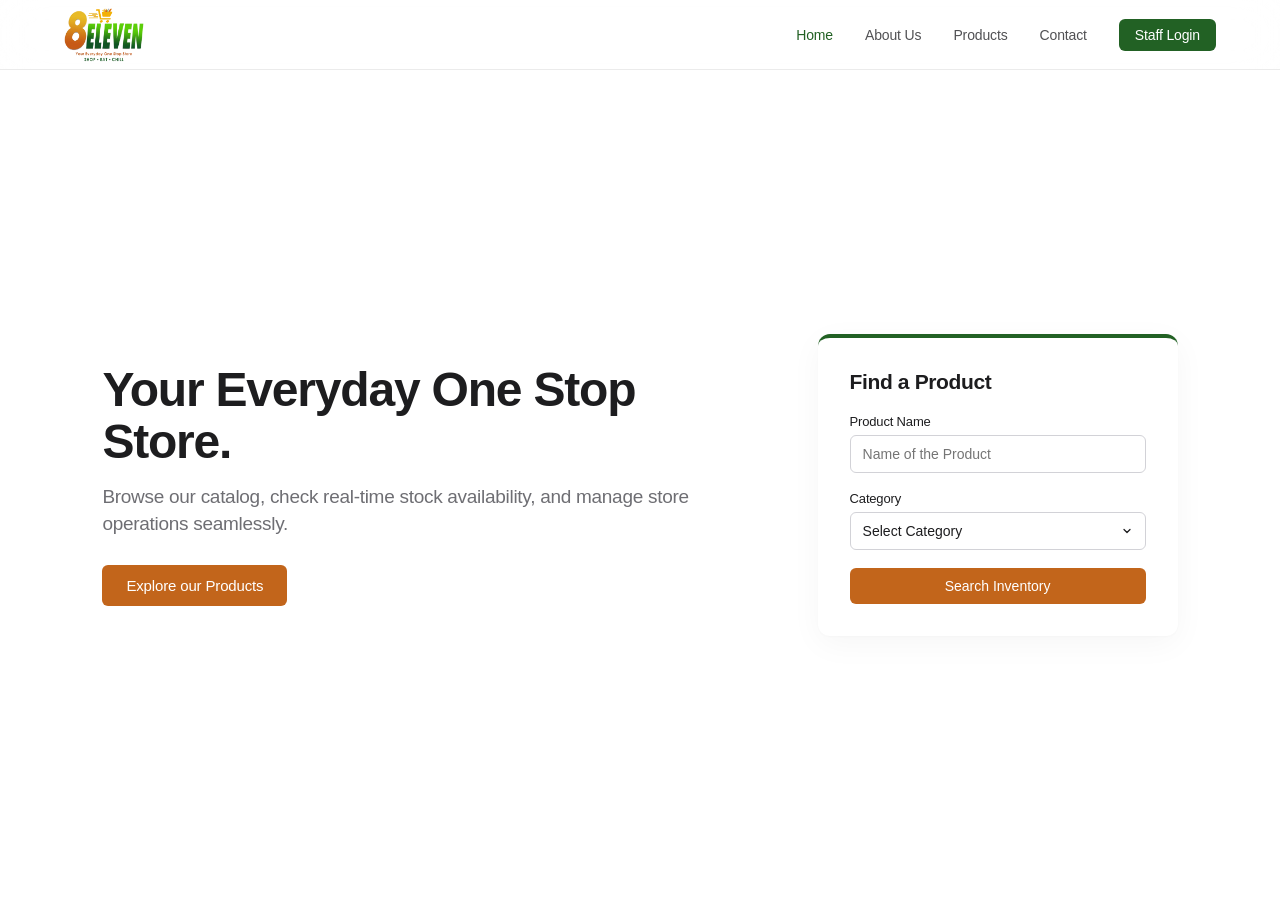
<file: ITS131_AM1_GROUP_3_8ELEVEN_GUI/index.html>
<!DOCTYPE html>
<html lang="en">
<head>
    <meta charset="UTF-8">
    <meta name="viewport" content="width=device-width, initial-scale=1.0">
    <title>8ELEVEN - Inventory & Showcase</title>
    <link rel="stylesheet" href="css/global.css">
    <script src="js/index-script.js" defer></script>
</head>
<body class="landing-page">

    <header>
        <div class="header-container">
            <div class="logo-img">
                <img src="img/8eleven logo.png" class="logo">
            </div>
            
            <nav class="main-nav" id="top-nav">
                <a href="#home-section" class="nav-tab active">Home</a>
                <a href="#about-section" class="nav-tab">About Us</a>
                <a href="#products-section" class="nav-tab">Products</a>
                <a href="#contact-section" class="nav-tab">Contact</a>
                <a href="main-system.html" class="nav-tab login-btn" id="login-nav-btn">Staff Login</a>
            </nav>
        </div>
    </header>

    <div class="scroll-container" id="main-scroll-wrapper">

        <section id="home-section" class="scroll-section">
            <div class="home-layout">
                <div class="hero-banner">
                    <h1>Your Everyday One Stop Store.</h1>
                    <p>Browse our catalog, check real-time stock availability, and manage store operations seamlessly.</p>
                    <a href="#products-section" class="cta-btn">Explore our Products</a>
                </div>
                
                <div class="search-sidebar">
                    <h2>Find a Product</h2>
                    <div class="form-group">
                        <label for="search-name">Product Name</label>
                        <input type="text" id="search-name" placeholder="Name of the Product">
                    </div>
                    <div class="form-group">
                        <label for="search-category">Category</label>
                        <select id="search-category">
                            <option value="">Select Category</option>
                            <option value="beverages">Beverages</option>
                            <option value="snacks">Snacks</option>
                            <option value="toiletries">Toiletries</option>
                            <option value="grains">Grains & Rice</option>
                            <option value="canned">Canned Goods</option>
                            <option value="noodles">Instant Noodles</option>
                            <option value="condiments">Condiments & Sauces</option>
                            <option value="cleaners">Household Cleaners</option>
                        </select>
                    </div>
                    <button type="button" class="submit-btn" id="search-submit-trigger" style="width: 100%;">Search Inventory</button>
                </div>
            </div>
        </section>

        <section id="about-section" class="scroll-section">
            <div class="text-content-layout">
                <h2>About 8ELEVEN</h2>
                <p>Your neighborhood's trusted store for everyday essentials and efficient inventory management.</p>
                
                <div class="about-box">
                    <h3>Our Background and Mission</h3>
                    <p>8-Eleven was created to make store operations faster and more organized. Our mission is to provide reliable service through efficient inventory and sales management.</p>
                    
                    <h3>Our Purpose & Objectives</h3>
                    <p>We use a centralized system to manage products, stocks, supplies, and transactions, helping reduce errors and improve daily operations.</p>
                </div>
            </div>
        </section>

        <section id="products-section" class="scroll-section">
            <div class="products-layout">
                <aside class="sidebar">
                    <h3>Categories</h3>
                    <a href="#cat-beverages" class="cat-link">Beverages</a>
                    <a href="#cat-snacks" class="cat-link">Snacks</a>
                    <a href="#cat-toiletries" class="cat-link">Toiletries</a>
                    <a href="#cat-grains" class="cat-link">Grains & Rice</a>
                    <a href="#cat-canned" class="cat-link">Canned Goods</a>
                    <a href="#cat-noodles" class="cat-link">Instant Noodles</a>
                    <a href="#cat-condiments" class="cat-link">Condiments & Sauces</a>
                    <a href="#cat-cleaners" class="cat-link">Household Cleaners</a>
                </aside>

                <div class="products-display">
                    
                    <div id="cat-beverages" class="category-group" data-category="beverages">
                        <div class="category-title">Beverages</div>
                        <div class="product-grid">
                            <div class="product-card" data-name="coca-cola coke 1.5l">
                                <div class="image-container"><img src="img/coke.jpg" alt="Coca-Cola" class="product-image"></div>
                                <div class="product-info"><div class="product-meta"><span class="product-name">Coca-Cola 1.5L</span><span class="stock-badge In-Stock">In Stock</span></div><div class="product-price">₱60.00</div></div>
                            </div>
                            <div class="product-card" data-name="pepsi 1.5l">
                                <div class="image-container"><img src="img/pepsi.jpg" alt="Pepsi" class="product-image"></div>
                                <div class="product-info"><div class="product-meta"><span class="product-name">Pepsi 1.5L</span><span class="stock-badge In-Stock">In Stock</span></div><div class="product-price">₱65.00</div></div>
                            </div>
                            <div class="product-card" data-name="kopiko brown coffee">
                                <div class="image-container"><img src="img/kopiko.jpg" alt="Kopiko" class="product-image"></div>
                                <div class="product-info"><div class="product-meta"><span class="product-name">Kopiko Brown Coffee</span><span class="stock-badge In-Stock">In Stock</span></div><div class="product-price">₱16.00</div></div>
                            </div>
                            <div class="product-card" data-name="milo sachet 22g">
                                <div class="image-container"><img src="img/milo.jpg" alt="Milo" class="product-image"></div>
                                <div class="product-info"><div class="product-meta"><span class="product-name">Milo Sachet 22g</span><span class="stock-badge In-Stock">In Stock</span></div><div class="product-price">₱11.00</div></div>
                            </div>
                            <div class="product-card" data-name="nescafe 3-in-1 original">
                                <div class="image-container"><img src="img/nescafe.jpg" alt="Nescafe" class="product-image"></div>
                                <div class="product-info"><div class="product-meta"><span class="product-name">Nescafe 3-in-1 Original</span><span class="stock-badge Out-of-Stock">Out of Stock</span></div><div class="product-price">₱16.00</div></div>
                            </div>
                            <div class="product-card" data-name="red horse beer 500ml">
                                <div class="image-container"><img src="img/redhorse.jpg" alt="Red Horse" class="product-image"></div>
                                <div class="product-info"><div class="product-meta"><span class="product-name">Red Horse Beer 500mL</span><span class="stock-badge In-Stock">In Stock</span></div><div class="product-price">₱70.00</div></div>
                            </div>
                            <div class="product-card" data-name="san miguel pale pilsen">
                                <div class="image-container"><img src="img/sanmig.jpg" alt="San Miguel" class="product-image"></div>
                                <div class="product-info"><div class="product-meta"><span class="product-name">San Miguel Pale Pilsen</span><span class="stock-badge In-Stock">In Stock</span></div><div class="product-price">₱65.00</div></div>
                            </div>
                            <div class="product-card" data-name="sprite 500ml">
                                <div class="image-container"><img src="img/sprite.jpg" alt="Sprite" class="product-image"></div>
                                <div class="product-info"><div class="product-meta"><span class="product-name">Sprite 500mL</span><span class="stock-badge Low-Stock">Low Stock</span></div><div class="product-price">₱20.00</div></div>
                            </div>
                        </div>
                    </div>

                    <div id="cat-snacks" class="category-group" data-category="snacks">
                        <div class="category-title">Snacks</div>
                        <div class="product-grid">
                            <div class="product-card" data-name="piattos cheese large">
                                <div class="image-container"><img src="img/piattos.jpg" alt="Piattos" class="product-image"></div>
                                <div class="product-info"><div class="product-meta"><span class="product-name">Piattos Cheese Large</span><span class="stock-badge In-Stock">In Stock</span></div><div class="product-price">₱38.00</div></div>
                            </div>
                            <div class="product-card" data-name="nova country bbq">
                                <div class="image-container"><img src="img/nova.jpg" alt="Nova" class="product-image"></div>
                                <div class="product-info"><div class="product-meta"><span class="product-name">Nova Country BBQ</span><span class="stock-badge In-Stock">In Stock</span></div><div class="product-price">₱36.00</div></div>
                            </div>
                            <div class="product-card" data-name="clover chips ham cheese">
                                <div class="image-container"><img src="img/clover.jpg" alt="Clover" class="product-image"></div>
                                <div class="product-info"><div class="product-meta"><span class="product-name">Clover Chips Ham & Cheese</span><span class="stock-badge Low-Stock">Low Stock</span></div><div class="product-price">₱32.00</div></div>
                            </div>
                            <div class="product-card" data-name="chippy bbq flavor">
                                <div class="image-container"><img src="img/chippy.jpg" alt="Chippy" class="product-image"></div>
                                <div class="product-info"><div class="product-meta"><span class="product-name">Chippy BBQ Flavor</span><span class="stock-badge In-Stock">In Stock</span></div><div class="product-price">₱30.00</div></div>
                            </div>
                            <div class="product-card" data-name="fudgee barr chocolate">
                                <div class="image-container"><img src="img/fudgee.jpg" alt="Fudgee Barr" class="product-image"></div>
                                <div class="product-info"><div class="product-meta"><span class="product-name">Fudgee Barr Chocolate</span><span class="stock-badge Out-of-Stock">Out of Stock</span></div><div class="product-price">₱10.00</div></div>
                            </div>
                            <div class="product-card" data-name="rebisco crackers plain">
                                <div class="image-container"><img src="img/rebisco.jpg" alt="Rebisco" class="product-image"></div>
                                <div class="product-info"><div class="product-meta"><span class="product-name">Rebisco Crackers Plain</span><span class="stock-badge In-Stock">In Stock</span></div><div class="product-price">₱12.00</div></div>
                            </div>
                        </div>
                    </div>

                    <div id="cat-toiletries" class="category-group" data-category="toiletries">
                        <div class="category-title">Toiletries</div>
                        <div class="product-grid">
                            <div class="product-card" data-name="safeguard white soap">
                                <div class="image-container"><img src="img/safeguard.jpg" alt="Safeguard" class="product-image"></div>
                                <div class="product-info"><div class="product-meta"><span class="product-name">Safeguard White Soap</span><span class="stock-badge In-Stock">In Stock</span></div><div class="product-price">₱45.00</div></div>
                            </div>
                            <div class="product-card" data-name="palmolive shampoo 15ml">
                                <div class="image-container"><img src="img/palmolive.jpg" alt="Palmolive" class="product-image"></div>
                                <div class="product-info"><div class="product-meta"><span class="product-name">Palmolive Shampoo 15mL</span><span class="stock-badge In-Stock">In Stock</span></div><div class="product-price">₱8.00</div></div>
                            </div>
                            <div class="product-card" data-name="sunsilk pink shampoo">
                                <div class="image-container"><img src="img/sunsilk.jpg" alt="Sunsilk" class="product-image"></div>
                                <div class="product-info"><div class="product-meta"><span class="product-name">Sunsilk Pink Shampoo</span><span class="stock-badge In-Stock">In Stock</span></div><div class="product-price">₱8.50</div></div>
                            </div>
                            <div class="product-card" data-name="colgate toothpaste 150g">
                                <div class="image-container"><img src="img/colgate.jpg" alt="Colgate" class="product-image"></div>
                                <div class="product-info"><div class="product-meta"><span class="product-name">Colgate Toothpaste 150g</span><span class="stock-badge Low-Stock">Low Stock</span></div><div class="product-price">₱95.00</div></div>
                            </div>
                            <div class="product-card" data-name="creamsilk conditioner green">
                                <div class="image-container"><img src="img/creamsilk.jpg" alt="Cream Silk" class="product-image"></div>
                                <div class="product-info"><div class="product-meta"><span class="product-name">Cream Silk Conditioner Green</span><span class="stock-badge In-Stock">In Stock</span></div><div class="product-price">₱9.00</div></div>
                            </div>
                        </div>
                    </div>

                    <div id="cat-grains" class="category-group" data-category="grains">
                        <div class="category-title">Grains & Rice</div>
                        <div class="product-grid">
                            <div class="product-card" data-name="sinandomeng rice 1kg">
                                <div class="image-container"><img src="img/sinandomeng.jpg" alt="Sinandomeng" class="product-image"></div>
                                <div class="product-info"><div class="product-meta"><span class="product-name">Sinandomeng Rice 1kg</span><span class="stock-badge In-Stock">In Stock</span></div><div class="product-price">₱56.00</div></div>
                            </div>
                            <div class="product-card" data-name="dinorado special rice 1kg">
                                <div class="image-container"><img src="img/dinorado.jpg" alt="Dinorado" class="product-image"></div>
                                <div class="product-info"><div class="product-meta"><span class="product-name">Dinorado Special Rice 1kg</span><span class="stock-badge In-Stock">In Stock</span></div><div class="product-price">₱65.00</div></div>
                            </div>
                            <div class="product-card" data-name="well-milled rice 1kg milled">
                                <div class="image-container"><img src="img/milled.jpg" alt="Well-Milled" class="product-image"></div>
                                <div class="product-info"><div class="product-meta"><span class="product-name">Well-Milled Rice 1kg</span><span class="stock-badge Low-Stock">Low Stock</span></div><div class="product-price">₱50.00</div></div>
                            </div>
                        </div>
                    </div>

                    <div id="cat-canned" class="category-group" data-category="canned">
                        <div class="category-title">Canned Goods</div>
                        <div class="product-grid">
                            <div class="product-card" data-name="555 sardines tomato sauce">
                                <div class="image-container"><img src="img/555.jpg" alt="555 Sardines" class="product-image"></div>
                                <div class="product-info"><div class="product-meta"><span class="product-name">555 Sardines in Tomato Sauce</span><span class="stock-badge In-Stock">In Stock</span></div><div class="product-price">₱22.00</div></div>
                            </div>
                            <div class="product-card" data-name="ligo sardines green">
                                <div class="image-container"><img src="img/ligo.jpg" alt="Ligo Sardines" class="product-image"></div>
                                <div class="product-info"><div class="product-meta"><span class="product-name">Ligo Sardines Green</span><span class="stock-badge In-Stock">In Stock</span></div><div class="product-price">₱23.00</div></div>
                            </div>
                            <div class="product-card" data-name="century tuna flakes oil">
                                <div class="image-container"><img src="img/century.jpg" alt="Century Tuna" class="product-image"></div>
                                <div class="product-info"><div class="product-meta"><span class="product-name">Century Tuna Flakes in Oil</span><span class="stock-badge Low-Stock">Low Stock</span></div><div class="product-price">₱38.00</div></div>
                            </div>
                            <div class="product-card" data-name="argentina corned beef 150g">
                                <div class="image-container"><img src="img/argentina.jpg" alt="Argentina Corned Beef" class="product-image"></div>
                                <div class="product-info"><div class="product-meta"><span class="product-name">Argentina Corned Beef 150g</span><span class="stock-badge Out-of-Stock">Out of Stock</span></div><div class="product-price">₱42.00</div></div>
                            </div>
                            <div class="product-card" data-name="cdo meat loaf 150g">
                                <div class="image-container"><img src="img/cdo.jpg" alt="CDO Meat Loaf" class="product-image"></div>
                                <div class="product-info"><div class="product-meta"><span class="product-name">CDO Meat Loaf 150g</span><span class="stock-badge In-Stock">In Stock</span></div><div class="product-price">₱28.00</div></div>
                            </div>
                        </div>
                    </div>

                    <div id="cat-noodles" class="category-group" data-category="noodles">
                        <div class="category-title">Instant Noodles</div>
                        <div class="product-grid">
                            <div class="product-card" data-name="lucky me pancit canton original og">
                                <div class="image-container"><img src="img/og.jpg" alt="Lucky Me Original" class="product-image"></div>
                                <div class="product-info"><div class="product-meta"><span class="product-name">Lucky Me Pancit Canton Original</span><span class="stock-badge In-Stock">In Stock</span></div><div class="product-price">₱17.00</div></div>
                            </div>
                            <div class="product-card" data-name="lucky me canton chili mansi chilimansi">
                                <div class="image-container"><img src="img/chilimansi.jpg" alt="Lucky Me Chilimansi" class="product-image"></div>
                                <div class="product-info"><div class="product-meta"><span class="product-name">Lucky Me Canton Chili Mansi</span><span class="stock-badge In-Stock">In Stock</span></div><div class="product-price">₱17.00</div></div>
                            </div>
                            <div class="product-card" data-name="lucky me canton sweet spicy">
                                <div class="image-container"><img src="img/sweet.jpg" alt="Lucky Me Sweet Spicy" class="product-image"></div>
                                <div class="product-info"><div class="product-meta"><span class="product-name">Lucky Me Canton Sweet Spicy</span><span class="stock-badge Low-Stock">Low Stock</span></div><div class="product-price">₱17.00</div></div>
                            </div>
                            <div class="product-card" data-name="lucky me instant mami chicken mami">
                                <div class="image-container"><img src="img/mami.jpg" alt="Lucky Me Mami" class="product-image"></div>
                                <div class="product-info"><div class="product-meta"><span class="product-name">Lucky Me Instant Mami Chicken</span><span class="stock-badge In-Stock">In Stock</span></div><div class="product-price">₱13.00</div></div>
                            </div>
                            <div class="product-card" data-name="payless mami beef">
                                <div class="image-container"><img src="img/payless.jpg" alt="Payless Mami" class="product-image"></div>
                                <div class="product-info"><div class="product-meta"><span class="product-name">Payless Mami Beef</span><span class="stock-badge Out-of-Stock">Out of Stock</span></div><div class="product-price">₱13.50</div></div>
                            </div>
                        </div>
                    </div>

                    <div id="cat-condiments" class="category-group" data-category="condiments">
                        <div class="category-title">Condiments & Sauces</div>
                        <div class="product-grid">
                            <div class="product-card" data-name="datu puti vinegar 200ml">
                                <div class="image-container"><img src="img/vinegar.jpg" alt="Datu Puti Vinegar" class="product-image"></div>
                                <div class="product-info"><div class="product-meta"><span class="product-name">Datu Puti Vinegar 200mL</span><span class="stock-badge In-Stock">In Stock</span></div><div class="product-price">₱12.00</div></div>
                            </div>
                            <div class="product-card" data-name="datu puti soy sauce 200ml datuputi_soysauce">
                                <div class="image-container"><img src="img/datuputi_soysauce.jpg" alt="Datu Puti Soy Sauce" class="product-image"></div>
                                <div class="product-info"><div class="product-meta"><span class="product-name">Datu Puti Soy Sauce 200mL</span><span class="stock-badge In-Stock">In Stock</span></div><div class="product-price">₱12.00</div></div>
                            </div>
                            <div class="product-card" data-name="silver swan soy sauce 1l silverswan_soysauce">
                                <div class="image-container"><img src="img/silverswan_soysauce.jpg" alt="Silver Swan" class="product-image"></div>
                                <div class="product-info"><div class="product-meta"><span class="product-name">Silver Swan Soy Sauce 1L</span><span class="stock-badge Low-Stock">Low Stock</span></div><div class="product-price">₱48.00</div></div>
                            </div>
                            <div class="product-card" data-name="ufc banana ketchup 320g">
                                <div class="image-container"><img src="img/ufc.jpg" alt="UFC Ketchup" class="product-image"></div>
                                <div class="product-info"><div class="product-meta"><span class="product-name">UFC Banana Ketchup 320g</span><span class="stock-badge In-Stock">In Stock</span></div><div class="product-price">₱32.00</div></div>
                            </div>
                            <div class="product-card" data-name="magic sarap sachet 8g">
                                <div class="image-container"><img src="img/magic.jpg" alt="Magic Sarap" class="product-image"></div>
                                <div class="product-info"><div class="product-meta"><span class="product-name">Magic Sarap Sachet 8g</span><span class="stock-badge In-Stock">In Stock</span></div><div class="product-price">₱6.00</div></div>
                            </div>
                            <div class="product-card" data-name="mang tomas all purpose sauce mangtomas">
                                <div class="image-container"><img src="img/mangtomas.jpg" alt="Mang Tomas" class="product-image"></div>
                                <div class="product-info"><div class="product-meta"><span class="product-name">Mang Tomas All Purpose Sauce</span><span class="stock-badge Out-of-Stock">Out of Stock</span></div><div class="product-price">₱15.00</div></div>
                            </div>
                        </div>
                    </div>

                    <div id="cat-cleaners" class="category-group" data-category="cleaners">
                        <div class="category-title">Household Cleaners</div>
                        <div class="product-grid">
                            <div class="product-card" data-name="surf powder detergent sachet">
                                <div class="image-container"><img src="img/surf.jpg" alt="Surf" class="product-image"></div>
                                <div class="product-info"><div class="product-meta"><span class="product-name">Surf Powder Detergent Sachet</span><span class="stock-badge In-Stock">In Stock</span></div><div class="product-price">₱12.00</div></div>
                            </div>
                            <div class="product-card" data-name="ariel powder detergent">
                                <div class="image-container"><img src="img/ariel.jpg" alt="Ariel" class="product-image"></div>
                                <div class="product-info"><div class="product-meta"><span class="product-name">Ariel Powder Detergent</span><span class="stock-badge Low-Stock">Low Stock</span></div><div class="product-price">₱17.00</div></div>
                            </div>
                            <div class="product-card" data-name="downy sunrise fresh sachet">
                                <div class="image-container"><img src="img/downy.jpg" alt="Downy" class="product-image"></div>
                                <div class="product-info"><div class="product-meta"><span class="product-name">Downy Sunrise Fresh Sachet</span><span class="stock-badge In-Stock">In Stock</span></div><div class="product-price">₱15.00</div></div>
                            </div>
                            <div class="product-card" data-name="joy dishwashing liquid sachet">
                                <div class="image-container"><img src="img/joy.jpg" alt="Joy" class="product-image"></div>
                                <div class="product-info"><div class="product-meta"><span class="product-name">Joy Dishwashing Liquid Sachet</span><span class="stock-badge In-Stock">In Stock</span></div><div class="product-price">₱12.00</div></div>
                            </div>
                            <div class="product-card" data-name="zonrox bleach original 250ml">
                                <div class="image-container"><img src="img/zonrox.jpg" alt="Zonrox" class="product-image"></div>
                                <div class="product-info"><div class="product-meta"><span class="product-name">Zonrox Bleach Original 250mL</span><span class="stock-badge Out-of-Stock">Out of Stock</span></div><div class="product-price">₱18.00</div></div>
                            </div>
                        </div>
                    </div>

                </div>
            </div>
        </section>

        <section id="contact-section" class="scroll-section">
            <div class="contact-container">
                <div class="contact-info-panel">
                    <h2>Get In Touch</h2>
                    <p>Drop us a line for wholesale orders or stock check inquiries.</p>
                    <p><strong>Address:</strong> Phase 8 Jasmine Street, Greenland Exec. Village, Taytay, Rizal</p>
                    <p><strong>Phone:</strong> 0967 2321 242</p>
                    <p><strong>Email:</strong> 8-eleven@convenience.store</p>
                </div>
                <div class="contact-form">
                    <div class="form-group">
                        <label for="contact-name">Full Name</label>
                        <input type="text" id="contact-name" placeholder="Juan dela Cruz">
                    </div>
                    <div class="form-group">
                        <label for="contact-email">Email Address</label>
                        <input type="email" id="contact-email" placeholder="juan@email.com">
                    </div>
                    <div class="form-group">
                        <label for="contact-message">Message</label>
                        <textarea id="contact-message" rows="4" placeholder="Type your message here..."></textarea>
                    </div>
                    <button class="submit-btn">Send message</button>
                </div>
            </div>
        </section>


        <section id="dashboard-section" class="scroll-section dashboard-hidden">
            <div class="dashboard-container">
                <div class="dashboard-header">
                    <div>
                        <h2>8ELEVEN Management Dashboard</h2>
                        <div class="dashboard-welcome">Active Session: <span id="active-staff-user">Staff Member</span></div>
                    </div>
                    <button class="logout-btn" id="logout-trigger">System Logout</button>
                </div>

                <div class="metrics-row">
                    <div class="metric-card">
                        <div class="metric-value">37</div>
                        <div class="metric-label">Total Inventory Items</div>
                    </div>
                    <div class="metric-card">
                        <div class="metric-value">7</div>
                        <div class="metric-label">Low Stock Alerts</div>
                    </div>
                    <div class="metric-card">
                        <div class="metric-value">5</div>
                        <div class="metric-label">Out of Stock Items</div>
                    </div>
                    <div class="metric-card">
                        <div class="metric-value">₱24,500.00</div>
                        <div class="metric-label">Today's Gross Volume</div>
                    </div>
                </div>

                <div class="dashboard-grid">
                    <div class="panel-box">
                        <h3>Stock Operation Actions</h3>
                        <div style="display: flex; gap: 12px; margin-top: 16px;">
                            <button class="submit-btn" style="background-color: #226124;">+ Add New Stock Entry</button>
                            <button class="submit-btn" style="background-color: #515154;">Generate System Report</button>
                        </div>
                    </div>
                    <div class="panel-box">
                        <h3>Recent Audit Log Notifications</h3>
                        <p style="font-size: 13px; color: #6e6e73; margin-top: 12px; line-height: 1.6;">
                            • User updated stock status for <strong>Lucky Me Pancit Canton Original</strong>.<br>
                            • Low stock warning triggered: <strong>Sprite 500mL</strong>.<br>
                            • Administrative session initiated successfully.
                        </p>
                    </div>
                </div>
            </div>
        </section>

    </div>
</body>
</html>
</file>
<file: ITS131_AM1_GROUP_3_8ELEVEN_GUI/css/global.css>
/* ==================== LANDING PAGE STYLES ==================== */
/* GENERAL RESETS & MODERN SF-SYSTEM TYPOGRAPHY */
* {
    margin: 0;
    padding: 0;
    box-sizing: border-box;
}

.landing-page,
.landing-page * {
    font-family: -apple-system, BlinkMacSystemFont, "SF Pro Display", "SF Pro Text", "Segoe UI", Roboto, Helvetica, Arial, sans-serif;
    -webkit-font-smoothing: antialiased;
    -moz-osx-font-smoothing: grayscale;
}

body.landing-page {
    background-color: #fafafa;
    color: #1d1d1f;
    overflow: hidden;
    letter-spacing: -0.011em;
}

/* CONTAINERS FOR ACCURATE ROW ALIGNMENT & SCROLLING */
.scroll-container {
    width: 100vw;
    height: calc(100vh - 70px);
    overflow-y: scroll;
    scroll-behavior: smooth;
}

.scroll-section {
    width: 100%;
    min-height: calc(100vh - 70px);
    padding: 80px 8%;
    display: flex;
    align-items: center;
    justify-content: center;
    background-color: #ffffff;
}

/* STICKY HEADER NAVIGATION */
header {
    height: 70px;
    background-color: rgba(255, 255, 255, 0.85);
    backdrop-filter: saturate(180%) blur(20px);
    -webkit-backdrop-filter: saturate(180%) blur(20px);
    border-bottom: 1px solid rgba(0, 0, 0, 0.08);
    position: sticky;
    top: 0;
    z-index: 1000;
}

.header-container {
    max-width: 1200px;
    height: 100%;
    margin: 0 auto;
    padding: 0 24px;
    display: flex;
    justify-content: space-between;
    align-items: center;
}

.logo-img {
    display: flex;
}

.logo {
    width: 80px;
    height: 100%;
}

.logo-sub {
    color: #c2651b;
}

.main-nav {
    display: flex;
    align-items: center;
    gap: 32px;
}

.nav-tab {
    text-decoration: none;
    color: #515154;
    font-weight: 500;
    font-size: 14px;
    letter-spacing: -0.01em;
    transition: color 0.24s cubic-bezier(0.4, 0, 0.2, 1);
}

.nav-tab:hover,
.nav-tab.active {
    color: #226124;
}

.nav-tab.login-btn {
    background-color: #226124;
    color: #ffffff;
    padding: 8px 16px;
    border-radius: 6px;
    font-weight: 500;
}

.nav-tab.login-btn:hover {
    background-color: #1b4d1c;
}

/* HOMEPAGE SECTION */
#home-section {
    background-color: #ffffff;
}

.home-layout {
    width: 100%;
    max-width: 1100px;
    display: flex;
    align-items: center;
    justify-content: space-between;
    gap: 64px;
}

.hero-banner {
    flex: 1.2;
}

.hero-banner h1 {
    font-size: 48px;
    font-weight: 700;
    line-height: 1.08;
    letter-spacing: -0.025em;
    color: #1d1d1f;
    margin-bottom: 16px;
}

.hero-banner p {
    font-size: 19px;
    line-height: 1.4211;
    font-weight: 400;
    letter-spacing: -0.015em;
    color: #6e6e73;
    margin-bottom: 28px;
}

.cta-btn {
    display: inline-block;
    text-decoration: none;
    background-color: #c2651b;
    color: #ffffff;
    border: none;
    padding: 12px 24px;
    font-size: 15px;
    font-weight: 500;
    border-radius: 6px;
    cursor: pointer;
    letter-spacing: -0.01em;
    transition: background-color 0.24s;
}

.cta-btn:hover {
    background-color: #a65414;
}

/* SIDEBAR CONTAINER BOX */
.search-sidebar {
    width: 360px;
    background: #ffffff;
    padding: 32px;
    border-radius: 12px;
    border-top: 4px solid #226124;
    box-shadow: 0 8px 32px rgba(0, 0, 0, 0.04), 0 1px 2px rgba(0, 0, 0, 0.02);
}

.search-sidebar h2 {
    font-size: 21px;
    font-weight: 600;
    letter-spacing: -0.018em;
    color: #1d1d1f;
    margin-bottom: 20px;
}

/* ABOUT US SECTION MODULE */
.text-content-layout {
    max-width: 800px;
    width: 100%;
    text-align: center;
}

.text-content-layout h2 {
    font-size: 36px;
    font-weight: 700;
    letter-spacing: -0.022em;
    margin-bottom: 14px;
    color: #1d1d1f;
}

.text-content-layout>p {
    font-size: 16px;
    color: #6e6e73;
    margin-bottom: 36px;
}

.about-box {
    background: #ffffff;
    border-radius: 12px;
    border-top: 4px solid #226124;
    box-shadow: 0 8px 32px rgba(0, 0, 0, 0.04);
    padding: 40px;
    text-align: left;
}

.about-box h3 {
    font-size: 19px;
    font-weight: 600;
    letter-spacing: -0.015em;
    margin-top: 24px;
    margin-bottom: 8px;
    color: #1d1d1f;
}

.about-box h3:first-child {
    margin-top: 0;
}

.about-box p {
    font-size: 15px;
    line-height: 1.5;
    color: #424245;
}

/* PRODUCT VIEWER MODULE */
#products-section {
    padding: 40px 6%;
    align-items: flex-start;
    background-color: #fafafa;
}

.products-layout {
    display: flex;
    width: 100%;
    gap: 40px;
    margin-top: 16px;
}

.sidebar {
    width: 220px;
    position: sticky;
    top: 90px;
    height: fit-content;
    background: transparent;
    padding: 10px 0;
}

.sidebar h3 {
    font-size: 12px;
    font-weight: 600;
    letter-spacing: 0.05em;
    margin-bottom: 12px;
    color: #86868b;
    text-transform: uppercase;
}

.sidebar a {
    display: block;
    text-decoration: none;
    color: #424245;
    font-size: 14px;
    font-weight: 400;
    padding: 8px 0;
    transition: color 0.2s ease, padding-left 0.2s ease;
}

.sidebar a:hover {
    color: #c2651b;
    padding-left: 4px;
}

.products-display {
    flex: 1;
    scroll-behavior: smooth;
}

.category-group {
    margin-bottom: 48px;
    scroll-margin-top: 90px;
}

.category-title {
    font-size: 24px;
    font-weight: 600;
    letter-spacing: -0.018em;
    margin-bottom: 20px;
    color: #1d1d1f;
    border-left: 3px solid #c2651b;
    padding-left: 10px;
}

.product-grid {
    display: grid;
    grid-template-columns: repeat(auto-fill, minmax(210px, 1fr));
    gap: 20px;
}

.product-card {
    background: #ffffff;
    border: 1px solid rgba(0, 0, 0, 0.05);
    border-radius: 8px;
    overflow: hidden;
    display: flex;
    flex-direction: column;
    transition: transform 0.2s ease, box-shadow 0.2s ease;
}

.product-card:hover {
    transform: translateY(-2px);
    box-shadow: 0 6px 20px rgba(0, 0, 0, 0.03);
}

.image-container {
    width: 100%;
    height: 180px;
    background-color: #ffffff;
    display: flex;
    align-items: center;
    justify-content: center;
    padding: 16px;
}

.product-image {
    max-width: 100%;
    max-height: 100%;
    object-fit: contain;
    display: block;
}

.product-info {
    padding: 16px;
    display: flex;
    flex-direction: column;
    flex-grow: 1;
    border-top: 1px solid rgba(0, 0, 0, 0.03);
}

.product-meta {
    display: flex;
    flex-direction: column;
    gap: 4px;
    margin-bottom: 12px;
}

.product-name {
    font-size: 14px;
    font-weight: 500;
    color: #1d1d1f;
    line-height: 1.35;
}

/* STOCK STATUS SYSTEM INDICATORS */
.stock-badge {
    display: inline-block;
    width: fit-content;
    font-size: 11px;
    font-weight: 600;
    padding: 2px 6px;
    border-radius: 4px;
    text-transform: uppercase;
    letter-spacing: 0.02em;
}

.stock-badge.In-Stock {
    background-color: #e8f5e9;
    color: #2e7d32;
}

.stock-badge.Low-Stock {
    background-color: #fff3e0;
    color: #ef6c00;
}

.stock-badge.Out-of-Stock {
    background-color: #ffebee;
    color: #c62828;
}

.product-price {
    font-size: 15px;
    font-weight: 600;
    color: #1d1d1f;
    margin-top: auto;
}

/* CONTACT SYSTEM STYLING */
.contact-container {
    display: flex;
    width: 100%;
    max-width: 960px;
    background: #ffffff;
    border-radius: 12px;
    overflow: hidden;
    box-shadow: 0 8px 32px rgba(0, 0, 0, 0.04);
}

.contact-info-panel {
    flex: 1;
    background-color: #226124;
    color: #ffffff;
    padding: 48px;
    display: flex;
    flex-direction: column;
    justify-content: center;
}

.contact-info-panel h2 {
    font-size: 28px;
    font-weight: 600;
    letter-spacing: -0.021em;
    margin-bottom: 12px;
}

.contact-info-panel p {
    color: rgba(255, 255, 255, 0.8);
    line-height: 1.5;
    margin-bottom: 16px;
    font-size: 14px;
}

.contact-info-panel strong {
    color: #ffffff;
    font-weight: 500;
}

.contact-form {
    flex: 1.2;
    padding: 48px;
}

/* INPUT FORM CONFIGURATIONS */
.form-group {
    margin-bottom: 18px;
}

.form-group label {
    display: block;
    font-size: 13px;
    font-weight: 500;
    margin-bottom: 6px;
    color: #1d1d1f;
}

.form-group input,
.form-group textarea,
.form-group select {
    width: 100%;
    padding: 10px 12px;
    border: 1px solid #d2d2d7;
    border-radius: 6px;
    font-size: 14px;
    color: #1d1d1f;
    background-color: #ffffff;
    transition: border-color 0.2s ease;
}

.form-group select {
    appearance: none;
    -webkit-appearance: none;
    -moz-appearance: none;
    background-image: url("data:image/svg+xml;charset=UTF-8,%3csvg xmlns='http://www.w3.org/2000/svg' width='16' height='16' viewBox='0 0 24 24' fill='none' stroke='%231d1d1f' stroke-width='2.5' stroke-linecap='round' stroke-linejoin='round'%3e%3cpath d='m6 9 6 6 6-6'/%3e%3c/svg%3e");
    background-repeat: no-repeat;
    background-position: right 12px center;
    background-size: 12px;
    padding-right: 32px !important;
}

.form-group input:focus,
.form-group textarea:focus,
.form-group select:focus {
    outline: none;
    border-color: #226124;
}

.submit-btn {
    background-color: #c2651b;
    color: #ffffff;
    border: none;
    padding: 10px 20px;
    font-size: 14px;
    font-weight: 500;
    border-radius: 6px;
    cursor: pointer;
    transition: background-color 0.2s;
}

.submit-btn:hover {
    background-color: #a65414;
}

/* STAFF AUTH MODULE & REVISED OUTLINE STYLING */
.login-card {
    background: #ffffff;
    width: 100%;
    max-width: 380px;
    padding: 40px;
    border-radius: 12px;
    border-top: 4px solid #226124;
    box-shadow: 0 8px 32px rgba(0, 0, 0, 0.04);
}

.login-card h2 {
    font-size: 26px;
    font-weight: 600;
    letter-spacing: -0.018em;
    color: #1d1d1f;
    margin-bottom: 6px;
    text-align: center;
}

.login-subtitle {
    font-size: 13px;
    color: #6e6e73;
    text-align: center;
    margin-bottom: 24px;
}

.login-error-msg {
    display: none;
    background-color: #ffebee;
    color: #c62828;
    font-size: 13px;
    font-weight: 500;
    padding: 10px;
    border-radius: 6px;
    margin-bottom: 16px;
    text-align: center;
}

.login-submit-btn {
    width: 100%;
    background-color: #c2651b;
    color: #ffffff;
    border: none;
    padding: 12px;
    font-size: 14px;
    font-weight: 500;
    border-radius: 6px;
    cursor: pointer;
    margin-top: 8px;
    transition: background-color 0.2s;
}

.login-submit-btn:hover {
    background-color: #a65414;
}

.login-footer {
    text-align: center;
    margin-top: 24px;
}

.login-footer a {
    color: #6e6e73;
    font-size: 13px;
    text-decoration: none;
}

.login-footer a:hover {
    color: #226124;
}

/* ADMINISTRATIVE DASHBOARD CORE PANEL STYLING */
.dashboard-container {
    width: 100%;
    max-width: 1100px;
    background-color: #ffffff;
    border-radius: 12px;
    border-top: 4px solid #226124;
    box-shadow: 0 8px 32px rgba(0, 0, 0, 0.04);
    padding: 40px;
}

.dashboard-header {
    display: flex;
    justify-content: space-between;
    align-items: center;
    border-bottom: 1px solid rgba(0, 0, 0, 0.08);
    padding-bottom: 24px;
    margin-bottom: 32px;
}

.dashboard-header h2 {
    font-size: 28px;
    font-weight: 700;
    letter-spacing: -0.021em;
    color: #1d1d1f;
}

.dashboard-welcome {
    font-size: 14px;
    color: #6e6e73;
    margin-top: 4px;
}

.dashboard-welcome span {
    font-weight: 600;
    color: #226124;
}

.logout-btn {
    background-color: #ffebee;
    color: #c62828;
    border: none;
    padding: 8px 16px;
    font-size: 13px;
    font-weight: 600;
    border-radius: 6px;
    cursor: pointer;
    transition: background-color 0.2s;
}

.logout-btn:hover {
    background-color: #ffcdd2;
}

.metrics-row {
    display: grid;
    grid-template-columns: repeat(auto-fit, minmax(200px, 1fr));
    gap: 20px;
    margin-bottom: 32px;
}

.metric-card {
    background-color: #f5f5f7;
    border-radius: 8px;
    padding: 24px;
    border: 1px solid rgba(0, 0, 0, 0.03);
}

.metric-value {
    font-size: 28px;
    font-weight: 700;
    color: #1d1d1f;
    letter-spacing: -0.021em;
    margin-bottom: 4px;
}

.metric-label {
    font-size: 13px;
    color: #6e6e73;
    font-weight: 500;
}

.dashboard-grid {
    display: grid;
    grid-template-columns: 1fr 1fr;
    gap: 24px;
}

.panel-box {
    border: 1px solid rgba(0, 0, 0, 0.08);
    border-radius: 8px;
    padding: 24px;
}

.panel-box h3 {
    font-size: 16px;
    font-weight: 600;
    color: #1d1d1f;
}

/* SWITCH LABELS FOR ROUTING VISIBILITY */
.dashboard-hidden {
    display: none !important;
}

/* ==================== SYSTEM PAGE STYLES ==================== */
:root {
    --bg: #eef3ed;
    --surface: #ffffff;
    --surface-soft: #f8faf5;
    --surface-strong: #f2f7f0;
    --text: #1b3722;
    --text-muted: #6f8a72;
    --accent: #8cc63f;
    --accent-dark: #2d7a1f;
    --border: rgba(140, 198, 63, 0.18);
    --shadow: 0 24px 80px rgba(12, 30, 16, 0.08);
}


body.system-page {
    margin: 0;
    padding: 0;
    min-height: 100%;
    font-family: 'Inter', sans-serif;
    color: var(--text);
    background: radial-gradient(circle at top left, rgba(140, 198, 63, 0.12), transparent 26%),
        radial-gradient(circle at bottom right, rgba(245, 166, 35, 0.10), transparent 24%),
        var(--bg);
}

.system-page h1,
.system-page h2,
.system-page h3,
.system-page h4,
.system-page h5,
.system-page .font-display {
    font-family: 'Poppins', sans-serif;
}

.system-page .mono {
    font-family: 'JetBrains Mono', monospace;
}

/* Sidebar */
#sidebar {
    background: rgba(14, 26, 13, 0.94);
    border-right: 1px solid rgba(255, 255, 255, 0.08);
    width: 280px;
    flex-shrink: 0;
    backdrop-filter: blur(14px);
    box-shadow: 8px 0 40px rgba(8, 17, 10, 0.08);
}

.sidebar-logo-bar {
    background: linear-gradient(180deg, rgba(255, 255, 255, 0.06), rgba(255, 255, 255, 0.02));
    border-bottom: 1px solid rgba(255, 255, 255, 0.08);
}

.nav-item {
    display: flex;
    align-items: center;
    gap: 12px;
    padding: 13px 18px;
    border-radius: 14px;
    color: #b9d3b0;
    font-size: 13px;
    font-weight: 600;
    transition: transform 0.2s ease, background 0.2s ease, color 0.2s ease;
    width: 100%;
    font-family: 'Poppins', sans-serif;
    letter-spacing: 0.01em;
    border: none;
    background: transparent;
    text-align: left;
}

.nav-item:hover {
    background: rgba(140, 198, 63, 0.12);
    color: #e6f0d6;
    transform: translateX(1px);
}

.nav-item.active {
    background: linear-gradient(135deg, rgba(140, 198, 63, 0.16), rgba(245, 166, 35, 0.12));
    color: #fff;
    border: 1px solid rgba(140, 198, 63, 0.24);
    box-shadow: inset 0 0 0 1px rgba(255, 255, 255, 0.05);
}

.nav-item.active svg {
    color: #e6f7c7;
}

/* Top header */
.top-header {
    background: rgba(255, 255, 255, 0.92);
    border-bottom: 1px solid rgba(140, 198, 63, 0.14);
    padding: 16px 28px;
    display: flex;
    align-items: center;
    justify-content: space-between;
    box-shadow: 0 18px 60px rgba(15, 42, 20, 0.05);
    backdrop-filter: blur(10px);
}

.back-btn {
    position: fixed;
    top: 20px;
    left: 20px;
    padding: 8px 14px;
    font-family: 'Poppins';
    color: white;
    text-decoration: none;
    border-radius: 8px;
    font-size: 14px;
    font-weight: 500;
    z-index: 1000;
    transition: 0.2s ease;
}

.back-btn:hover {
    background-color: #3d533c;
}

/* KPI Cards */
.kpi-card {
    background: var(--surface);
    border-radius: 22px;
    border: 1px solid rgba(140, 198, 63, 0.16);
    padding: 26px 26px;
    position: relative;
    overflow: hidden;
    transition: transform 0.22s ease, box-shadow 0.22s ease;
    box-shadow: 0 18px 45px rgba(16, 41, 20, 0.06);
}

.kpi-card:hover {
    transform: translateY(-3px);
    box-shadow: 0 24px 60px rgba(16, 41, 20, 0.08);
}

.kpi-card::before {
    content: '';
    position: absolute;
    top: 0;
    left: 0;
    right: 0;
    height: 4px;
    background: #8cc63f;
}

/* Data tables */
.data-table {
    width: 100%;
    border-collapse: collapse;
}

.data-table thead th {
    background: rgba(140, 198, 63, 0.10);
    color: #4e6f50;
    font-family: 'Poppins', sans-serif;
    font-size: 10px;
    font-weight: 700;
    letter-spacing: 0.08em;
    text-transform: uppercase;
    padding: 14px 16px;
    border-bottom: 1px solid rgba(140, 198, 63, 0.12);
}

.data-table tbody tr {
    border-bottom: 1px solid rgba(140, 198, 63, 0.10);
    transition: background 0.18s ease;
}

.data-table tbody tr:hover {
    background: rgba(140, 198, 63, 0.08);
}

.data-table tbody td {
    padding: 14px 16px;
    font-size: 13px;
    color: #243627;
}

/* Cards & panels */
.panel {
    background: var(--surface);
    border-radius: 24px;
    border: 1px solid rgba(140, 198, 63, 0.14);
    overflow: hidden;
    box-shadow: var(--shadow);
}

.panel-header {
    padding: 20px 24px;
    border-bottom: 1px solid rgba(140, 198, 63, 0.08);
    background: var(--surface-soft);
    display: flex;
    align-items: center;
    justify-content: space-between;
}

.panel-header h3 {
    font-family: 'Poppins', sans-serif;
    font-size: 15px;
    font-weight: 800;
    color: #1b3722;
}

/* Badges */
.badge {
    display: inline-flex;
    align-items: center;
    gap: 4px;
    padding: 4px 12px;
    border-radius: 999px;
    font-size: 11px;
    font-weight: 700;
}

.badge-green {
    background: rgba(140, 198, 63, 0.12);
    color: #2f6522;
    border: 1px solid rgba(140, 198, 63, 0.25);
}

.badge-amber {
    background: rgba(245, 166, 35, 0.10);
    color: #8b5b00;
    border: 1px solid rgba(245, 166, 35, 0.22);
}

.badge-red {
    background: rgba(192, 57, 43, 0.10);
    color: #a22d28;
    border: 1px solid rgba(192, 57, 43, 0.18);
}

.badge-gray {
    background: rgba(90, 122, 92, 0.08);
    color: #4c664f;
    border: 1px solid rgba(90, 122, 92, 0.14);
}

/* Buttons */
.btn-primary {
    background: linear-gradient(135deg, #64a53a 0%, #2f7b1f 100%);
    color: #fff;
    border: none;
    border-radius: 14px;
    padding: 12px 18px;
    font-family: 'Poppins', sans-serif;
    font-size: 13px;
    font-weight: 700;
    cursor: pointer;
    display: inline-flex;
    align-items: center;
    gap: 8px;
    transition: transform 0.18s ease, box-shadow 0.18s ease;
    box-shadow: 0 12px 28px rgba(45, 122, 31, 0.18);
}

.btn-primary:hover {
    background: linear-gradient(135deg, #4b8b2b 0%, #245b17 100%);
    transform: translateY(-1px);
    box-shadow: 0 16px 28px rgba(45, 122, 31, 0.23);
}

.btn-secondary {
    background: #f9f9f9;
    color: #315a2e;
    border: 1px solid rgba(140, 198, 63, 0.28);
    border-radius: 14px;
    padding: 11px 18px;
    font-family: 'Poppins', sans-serif;
    font-size: 13px;
    font-weight: 700;
    cursor: pointer;
    display: inline-flex;
    align-items: center;
    gap: 8px;
    transition: background 0.18s ease, transform 0.18s ease;
}

.btn-secondary:hover {
    background: rgba(140, 198, 63, 0.12);
    transform: translateY(-1px);
}

.btn-danger {
    background: #fff;
    color: #b33939;
    border: 1px solid rgba(192, 57, 43, 0.18);
    border-radius: 12px;
    padding: 10px 14px;
    cursor: pointer;
    display: inline-flex;
    align-items: center;
    justify-content: center;
    transition: background 0.15s ease, transform 0.15s ease;
}

.btn-danger:hover {
    background: rgba(192, 57, 43, 0.08);
    transform: translateY(-1px);
}

.btn-edit {
    background: #fff;
    color: #1f6289;
    border: 1px solid rgba(74, 154, 222, 0.25);
    border-radius: 12px;
    padding: 10px 14px;
    cursor: pointer;
    display: inline-flex;
    align-items: center;
    justify-content: center;
    transition: background 0.15s ease, transform 0.15s ease;
}

.btn-edit:hover {
    background: rgba(234, 244, 251, 0.8);
    transform: translateY(-1px);
}

/* Form inputs */
.form-input,
.form-select {
    width: 100%;
    padding: 14px 16px;
    border: 1.5px solid rgba(124, 177, 109, 0.24);
    border-radius: 14px;
    font-size: 14px;
    font-family: 'Inter', sans-serif;
    color: #233624;
    background: #fff;
    outline: none;
    transition: border-color 0.18s ease, box-shadow 0.18s ease;
}

.form-select {
    appearance: none;
    -webkit-appearance: none;
    -moz-appearance: none;
    background-image: url("data:image/svg+xml;charset=UTF-8,%3csvg xmlns='http://www.w3.org/2000/svg' width='16' height='16' viewBox='0 0 24 24' fill='none' stroke='%23233624' stroke-width='2.5' stroke-linecap='round' stroke-linejoin='round'%3e%3cpath d='m6 9 6 6 6-6'/%3e%3c/svg%3e");
    background-repeat: no-repeat;
    background-position: right 14px center;
    background-size: 14px;
    padding-right: 36px !important;
}

.form-input:focus,
.form-select:focus {
    border-color: var(--accent);
    box-shadow: 0 0 0 4px rgba(140, 198, 63, 0.14);
}

.form-label {
    display: block;
    font-size: 11px;
    font-weight: 700;
    text-transform: uppercase;
    letter-spacing: 0.08em;
    color: #5f7f64;
    margin-bottom: 8px;
    font-family: 'Poppins', sans-serif;
}

/* Login screen */

#view-login {
    background: linear-gradient(130deg, #08150b 0%, #112a13 35%, #0f2510 100%);
    min-height: calc(100vh - 120px);
    padding: 60px 0;
    display: flex;
    align-items: center;
    justify-content: center;
    position: relative;
    overflow: hidden;
}

#view-login::before {
    content: '';
    position: absolute;
    inset: 0;
    background: radial-gradient(circle at top left, rgba(140, 198, 63, 0.18), transparent 22%),
        radial-gradient(circle at bottom right, rgba(245, 166, 35, 0.12), transparent 20%);
    pointer-events: none;
}

.login-card {
    position: relative;
    background: rgba(255, 255, 255, 0.94);
    border-radius: 28px;
    padding: 44px;
    box-shadow: 0 40px 120px rgba(4, 18, 9, 0.28);
    max-width: 500px;
    width: 100%;
    backdrop-filter: blur(18px);
    border: 1px solid rgba(255, 255, 255, 0.18);
}

.login-card .login-header {
    text-align: center;
    margin-bottom: 30px;
}

.login-card .login-subtitle {
    font-size: 12px;
    color: #6e8c70;
    margin-top: 4px;
    font-weight: 600;
}

.login-card .login-tagline {
    font-size: 11px;
    color: #668153;
    margin-top: 2px;
    letter-spacing: 0.08em;
}

.demo-credentials {
    margin-top: 22px;
    background: rgba(245, 252, 242, 0.96);
    border: 1px solid rgba(140, 198, 63, 0.18);
    border-radius: 20px;
    padding: 18px;
}

.demo-credentials-title {
    font-size: 11px;
    font-weight: 700;
    color: #2f6620;
    margin-bottom: 10px;
    font-family: 'Poppins', sans-serif;
}

.demo-credential-code {
    background: rgba(232, 245, 224, 0.95);
    padding: 5px 10px;
    border-radius: 8px;
    font-size: 11px;
    color: #2d582f;
    display: inline-block;
    margin: 2px 0;
}

.login-submit {
    width: 100%;
    justify-content: center;
    padding: 13px;
    font-size: 14px;
    border-radius: 12px;
}

.logout-btn {
    width: 100%;
    display: flex;
    align-items: center;
    gap: 10px;
    padding: 14px 16px;
    border-radius: 16px;
    background: rgba(255, 255, 255, 0.08);
    border: 1px solid rgba(255, 255, 255, 0.12);
    color: #f3d0ca;
    font-size: 13px;
    font-weight: 700;
    cursor: pointer;
    font-family: 'Poppins', sans-serif;
    transition: background 0.18s ease, transform 0.18s ease, border-color 0.18s ease;
}

.logout-btn:hover {
    background: rgba(255, 255, 255, 0.14);
    border-color: rgba(255, 255, 255, 0.18);
    transform: translateY(-1px);
}

.logout-btn:active {
    transform: translateY(0);
}

.top-header-meta {
    display: flex;
    align-items: center;
    gap: 12px;
}

.top-header-meta .user-summary {
    display: flex;
    align-items: center;
    gap: 8px;
}

#page-title-text {
    font-family: 'Poppins', sans-serif;
    font-size: 13px;
    font-weight: 700;
    color: #1a3d1f;
}

#page-subtitle-text {
    font-size: 11px;
    color: #7d9d75;
}

/* POS card */
.pos-product-card {
    background: var(--surface);
    border-radius: 24px;
    border: 1px solid rgba(140, 198, 63, 0.12);
    padding: 18px;
    transition: transform 0.18s ease, box-shadow 0.18s ease, border-color 0.18s ease;
    cursor: pointer;
    display: flex;
    flex-direction: column;
    justify-content: space-between;
    min-height: 190px;
}

.pos-product-card:hover:not(.sold-out) {
    border-color: rgba(140, 198, 63, 0.35);
    box-shadow: 0 24px 40px rgba(45, 122, 31, 0.14);
    transform: translateY(-2px);
}

.pos-product-card.sold-out {
    opacity: 0.75;
    cursor: default;
    filter: grayscale(0.15);
}

.pos-product-card .product-card-header {
    display: flex;
    justify-content: space-between;
    align-items: flex-start;
    gap: 10px;
    margin-bottom: 8px;
}

.pos-product-card .product-name {
    font-family: 'Poppins', sans-serif;
    font-weight: 700;
    font-size: 13px;
    color: #1b3722;
    line-height: 1.2;
}

.pos-product-card .unit-pill {
    font-size: 10px;
    font-weight: 600;
    text-transform: uppercase;
    letter-spacing: 0.06em;
    background: rgba(140, 198, 63, 0.12);
    color: #3f6533;
    border: 1px solid rgba(140, 198, 63, 0.2);
    border-radius: 999px;
    padding: 4px 8px;
    white-space: nowrap;
}

.pos-product-card .variant-name {
    display: inline-block;
    font-size: 11px;
    font-weight: 600;
    color: #3b6630;
    background: rgba(140, 198, 63, 0.08);
    border: 1px solid rgba(140, 198, 63, 0.16);
    border-radius: 8px;
    padding: 3px 8px;
    margin-bottom: 10px;
}

.pos-product-card .price-label {
    font-family: 'Poppins', sans-serif;
    font-weight: 800;
    font-size: 20px;
    color: #1a3d1f;
}

.pos-product-card .bulk-badge {
    margin-top: 10px;
    font-size: 10px;
    font-weight: 600;
    color: #2f6624;
    background: rgba(232, 245, 224, 0.95);
    border: 1px solid rgba(139, 217, 142, 0.35);
    border-radius: 9px;
    padding: 5px 10px;
    display: inline-flex;
}

.pos-product-card .card-footer {
    margin-top: 14px;
    padding-top: 12px;
    border-top: 1px solid rgba(140, 198, 63, 0.12);
    display: flex;
    align-items: center;
    justify-content: space-between;
    gap: 10px;
}

.pos-product-card .stock-status {
    font-size: 11px;
    font-weight: 700;
    color: #7d9d75;
}

.pos-product-card .stock-status.critical {
    color: #c0392b;
}

.pos-product-card .add-btn {
    display: inline-flex;
    align-items: center;
    gap: 6px;
    padding: 9px 13px;
    border-radius: 14px;
    font-size: 12px;
    font-weight: 700;
    font-family: 'Poppins', sans-serif;
    border: none;
    transition: transform 0.18s ease, box-shadow 0.18s ease, opacity 0.18s ease;
}

.pos-product-card .add-btn.primary {
    background: linear-gradient(135deg, #4a9e2f, #2d7a1f);
    color: #fff;
}

.pos-product-card .add-btn.primary:hover:not(:disabled) {
    transform: translateY(-1px);
    box-shadow: 0 14px 20px rgba(45, 122, 31, 0.18);
}

.pos-product-card .add-btn.disabled {
    background: #eef2ef;
    color: #9ab89c;
    cursor: not-allowed;
    opacity: 0.8;
}

.table-empty-state {
    text-align: center;
    padding: 32px;
    color: #8eaa8e;
    font-size: 13px;
}

.cart-empty-panel {
    flex: 1;
    display: flex;
    flex-direction: column;
    align-items: center;
    justify-content: center;
    color: #9cbaa4;
    padding: 32px;
    text-align: center;
}

.cart-empty-panel svg {
    margin-bottom: 12px;
    color: #9ab89c;
}

.qty-button {
    width: 24px;
    height: 24px;
    border-radius: 8px;
    background: #eef2ef;
    border: none;
    cursor: pointer;
    display: inline-flex;
    align-items: center;
    justify-content: center;
    font-weight: 700;
    color: #2d7a1f;
    font-size: 14px;
    transition: background 0.18s ease, transform 0.18s ease;
}

.qty-button:hover {
    background: #dfe9db;
    transform: translateY(-1px);
}

.qty-button:active {
    transform: translateY(0);
}

.qty-input {
    width: 54px;
    height: 30px;
    border-radius: 10px;
    border: 1px solid rgba(140, 198, 63, 0.28);
    text-align: center;
    font-family: 'Poppins', sans-serif;
    font-weight: 700;
    font-size: 13px;
    color: #1a3d1f;
    outline: none;
    background: #ffffff;
    transition: border-color 0.18s ease, box-shadow 0.18s ease;
}

.qty-input:focus {
    border-color: #8cc63f;
    box-shadow: 0 0 0 3px rgba(140, 198, 63, 0.14);
}

.sidebar-approval-toggle {
    display: flex;
    align-items: center;
    justify-content: space-between;
    gap: 10px;
    cursor: pointer;
    padding: 14px 18px;
    background: rgba(255, 255, 255, 0.06);
    border: 1px solid rgba(255, 255, 255, 0.08);
    border-radius: 24px;
    font-size: 13px;
    color: #f6f8f4;
}

.sidebar-approval-toggle span {
    font-weight: 700;
    letter-spacing: 0.02em;
}

.sidebar-approval-toggle i {
    width: 18px;
    height: 18px;
    color: #b0d8a2;
    transition: transform 0.2s ease;
}

.sidebar-approval-toggle.collapsed i {
    transform: rotate(180deg);
}

.qty-button:hover {
    background: #dfe9db;
    transform: translateY(-1px);
}

.qty-button:active {
    transform: translateY(0);
}

/* Cart item */
.cart-item {
    background: rgba(241, 251, 239, 0.9);
    border-radius: 16px;
    border: 1px solid rgba(140, 198, 63, 0.18);
    padding: 16px 18px;
}

.pos-tender-section .form-input {
    box-shadow: inset 0 0 0 1px rgba(76, 139, 66, 0.08);
}

.sales-trend-graph {
    min-height: 320px;
    background: linear-gradient(180deg, rgba(232, 245, 224, 0.9) 0%, rgba(255, 255, 255, 0.98) 100%);
    border-radius: 0;
    border-top: 1px solid rgba(140, 198, 63, 0.14);
    padding: 22px;
}

.sales-trend-graph .trend-header {
    display: flex;
    align-items: center;
    justify-content: space-between;
    gap: 12px;
    margin-bottom: 20px;
    font-family: 'Poppins', sans-serif;
}

.sales-trend-graph .trend-header h4 {}

.sales-trend-bar-inner {
    width: 100%;
    border-radius: 14px 14px 0 0;
    background: linear-gradient(180deg, #8cc63f 0%, #548c2e 100%);
    transition: transform 0.2s ease;
    min-height: 16px;
}

.sales-trend-bar:hover .sales-trend-bar-inner {
    transform: scale(1.02);
}

.sales-trend-bar-label {
    width: 100%;
    text-align: center;
    font-size: 11px;
    color: #5e7a5d;
}

.sales-trend-bar-value {
    font-size: 12px;
    color: #1a3d1f;
    font-weight: 700;
}

.stockin-card {
    width: 100%;
    border: 1px solid rgba(140, 198, 63, 0.16);
    background: #fff;
    border-radius: 18px;
    padding: 14px;
    display: flex;
    flex-direction: column;
    gap: 8px;
    text-align: left;
    color: #1a3d1f;
    cursor: pointer;
    transition: box-shadow 0.18s ease, transform 0.18s ease, border-color 0.18s ease;
}

.stockin-card:hover {
    border-color: rgba(140, 198, 63, 0.35);
    box-shadow: 0 12px 24px rgba(45, 122, 31, 0.08);
    transform: translateY(-1px);
}

.stockin-card.selected {
    border-color: #4a9e2f;
    box-shadow: 0 18px 36px rgba(45, 122, 31, 0.16);
}

.stockin-card-product {
    font-family: 'Poppins', sans-serif;
    font-weight: 700;
    font-size: 13px;
}

.stockin-card-unit {
    font-size: 11px;
    color: #7d9e7b;
    font-weight: 700;
}

.stockin-card-variant {
    font-size: 12px;
    color: #5e7a5d;
    line-height: 1.4;
}

.stockin-card-meta {
    display: flex;
    justify-content: space-between;
    font-size: 11px;
    color: #6e8c72;
}

.stockin-section-divider {
    margin: 14px 0 10px;
    font-size: 11px;
    font-weight: 800;
    letter-spacing: 0.12em;
    text-transform: uppercase;
    color: #4a9e2f;
}

.stockin-selected-group {
    display: grid;
    gap: 10px;
    margin-bottom: 18px;
    border-top: 1px solid rgba(140, 198, 63, 0.16);
    padding-top: 14px;
}

.stockin-available-group {
    display: grid;
    gap: 10px;
}

.sidebar-approval-panel {
    background: rgba(255, 255, 255, 0.06);
    border: 1px solid rgba(255, 255, 255, 0.12);
    border-radius: 24px;
    padding: 18px;
    margin: 18px 14px 16px;
    color: #e8f5d7;
    box-shadow: inset 0 0 0 1px rgba(255, 255, 255, 0.04);
}

.sidebar-approval-panel h4 {
    font-size: 13px;
    font-weight: 800;
    color: #f8fbf6;
    margin: 0 0 12px;
}

.sidebar-approval-list {
    display: grid;
    gap: 12px;
}

.sidebar-approval-card {
    background: rgba(255, 255, 255, 0.08);
    border: 1px solid rgba(255, 255, 255, 0.08);
    border-radius: 20px;
    padding: 14px 14px 12px;
}

.sidebar-approval-card h5 {
    margin: 0 0 6px;
    font-size: 13px;
    color: #ffffff;
    font-weight: 700;
}

.sidebar-approval-card p {
    margin: 0 6px 10px;
    color: rgba(255, 255, 255, 0.75);
    font-size: 12px;
    line-height: 1.4;
}

.sidebar-approval-meta {
    display: flex;
    justify-content: space-between;
    gap: 10px;
    flex-wrap: wrap;
    font-size: 11px;
    color: rgba(255, 255, 255, 0.68);
}

.sidebar-approval-action {
    display: inline-flex;
    align-items: center;
    justify-content: center;
    width: 100%;
    margin-top: 12px;
    border-radius: 14px;
    font-size: 12px;
    font-weight: 700;
    padding: 10px 12px;
    background: linear-gradient(135deg, rgba(245, 166, 35, 0.95), rgba(140, 198, 63, 0.95));
    border: none;
    color: #11210e;
    cursor: pointer;
}

.sidebar-approval-empty {
    font-size: 12px;
    color: rgba(255, 255, 255, 0.72);
    line-height: 1.6;
}

.account-request-panel h4 {
    margin: 0 0 10px;
    font-size: 14px;
    color: #1b3a1f;
    padding-top: 16px;
}

.account-request-panel .form-row {
    display: grid;
    grid-template-columns: 1fr 1fr;
    gap: 12px;
    margin-bottom: 12px;
}

.account-request-panel .form-row.full-width {
    grid-template-columns: 1fr;
}

/* Scrollbar */
::-webkit-scrollbar {
    width: 7px;
    height: 7px;
}

::-webkit-scrollbar-track {
    background: rgba(58, 116, 50, 0.08);
    border-radius: 10px;
}

::-webkit-scrollbar-thumb {
    background: rgba(140, 198, 63, 0.4);
    border-radius: 10px;
}

::-webkit-scrollbar-thumb:hover {
    background: rgba(140, 198, 63, 0.55);
}

/* Alert banner */
.offline-banner {
    background: linear-gradient(90deg, #f5a623, #e8941a);
    color: #341c00;
    font-size: 12px;
    font-weight: 700;
    padding: 14px 22px;
    display: flex;
    align-items: center;
    justify-content: space-between;
    box-shadow: 0 14px 32px rgba(0, 0, 0, 0.12);
}

/* Utility: section page header */
.page-header {
    margin-bottom: 24px;
}

.page-header h2 {
    font-family: 'Poppins', sans-serif;
    font-size: 26px;
    font-weight: 800;
    color: #162f1f;
    margin-bottom: 6px;
}

.page-header p {
    font-size: 13px;
    color: #6f8a72;
    line-height: 1.7;
}

/* Modal backdrop */
#product-modal-backdrop {
    backdrop-filter: blur(5px);
}

.modal-card {
    background: #ffffff;
    border-radius: 28px;
    box-shadow: 0 36px 120px rgba(5, 24, 11, 0.22);
    border: 1px solid rgba(140, 198, 63, 0.14);
    max-width: 800px;
    width: 100%;
    max-height: 90vh;
    display: flex;
    flex-direction: column;
    overflow: hidden;
}

.modal-header {
    padding: 24px 28px;
    border-bottom: 1px solid rgba(140, 198, 63, 0.08);
    background: linear-gradient(135deg, #f9fcf7 0%, #f5faf5 100%);
    display: flex;
    align-items: center;
    justify-content: space-between;
}

.modal-header h3 {
    font-family: 'Poppins', sans-serif;
    font-size: 19px;
    font-weight: 800;
    color: #1d3c21;
}

/* Variant mini table in modal */
.variant-table th {
    background: rgba(140, 198, 63, 0.12);
    color: #4f7350;
    font-size: 11px;
    font-weight: 700;
    text-transform: uppercase;
    letter-spacing: 0.08em;
    padding: 12px 14px;
    border-bottom: 1px solid rgba(140, 198, 63, 0.12);
    font-family: 'Poppins', sans-serif;
}

.variant-table td {
    padding: 11px 14px;
    border-bottom: 1px solid rgba(140, 198, 63, 0.08);
    vertical-align: middle;
}

.variant-table input {
    width: 100%;
    padding: 10px 12px;
    border: 1.5px solid rgba(124, 177, 109, 0.24);
    border-radius: 12px;
    font-size: 13px;
    outline: none;
    font-family: 'Inter', sans-serif;
    background: #fff;
}

.variant-table input:focus {
    border-color: var(--accent);
    box-shadow: 0 0 0 3px rgba(140, 198, 63, 0.14);
}

/* Stock alert row colors */
.alert-row-critical {
    background: #fff3f4;
}

.alert-row-warning {
    background: #fffdfa;
}

.alerts-table-name {
    font-weight: 600;
    color: #1f3b25;
}

.alerts-table-variant {
    color: #7d9e79;
}

.alerts-table-qty {
    text-align: right;
    font-weight: 700;
}

.alerts-table-qty.critical {
    color: #c0392b;
}

.alerts-table-qty.warning {
    color: #a56e05;
}

.alerts-table-status {
    text-align: center;
}

.best-seller-rank {
    width: 22px;
    height: 22px;
    border-radius: 50%;
    background: #669F33;
    display: inline-flex;
    align-items: center;
    justify-content: center;
    font-size: 10px;
    font-weight: 800;
    color: #ffffff;
    font-family: 'Poppins', sans-serif;
}

.best-seller-name {
    font-weight: 500;
    color: #1b3722;
}

/* Category badge pill */
.cat-pill {
    background: transparent;
    border: 1px solid #347f21;
    color: #347f21;
    border-radius: 999px;
    padding: 5px 16px;
    font-size: 11px;
    font-weight: 700;
    font-family: 'Poppins', sans-serif;
}

/* Section transitions */
section {
    animation: fadeIn 0.24s ease;
}

@keyframes fadeIn {
    from {
        opacity: 0;
        transform: translateY(8px);
    }

    to {
        opacity: 1;
        transform: translateY(0);
    }
}

/* Checkout button pulse */
@keyframes pulse-green {

    0%,
    100% {
        box-shadow: 0 4px 18px rgba(45, 122, 31, 0.35);
    }

    50% {
        box-shadow: 0 4px 28px rgba(45, 122, 31, 0.55);
    }
}

.checkout-btn {
    animation: pulse-green 2.5s ease-in-out infinite;
}

/* Number ticker style */
.kpi-number {
    font-family: 'Poppins', sans-serif;
    font-size: 32px;
    font-weight: 800;
    color: #1b3721;
    line-height: 1.05;
}

/* Divider with label */
.section-divider {
    display: flex;
    align-items: center;
    gap: 12px;
    margin: 4px 0;
}

.section-divider::before,
.section-divider::after {
    content: '';
    flex: 1;
    height: 1px;
    background: rgba(140, 198, 63, 0.18);
}

.section-divider span {
    font-size: 10px;
    font-weight: 700;
    text-transform: uppercase;
    letter-spacing: 0.1em;
    color: #94ae8c;
    font-family: 'Poppins', sans-serif;
}

/* Sidebar user block */
.user-block {
    padding: 18px 18px;
    border-bottom: 1px solid rgba(255, 255, 255, 0.12);
    background: rgba(255, 255, 255, 0.03);
}

.user-avatar {
    width: 44px;
    height: 44px;
    border-radius: 50%;
    background: #eeac28;
    display: flex;
    align-items: center;
    justify-content: center;
    font-family: 'Poppins', sans-serif;
    font-size: 13px;
    font-weight: 800;
    color: #0f1f12;
    flex-shrink: 0;
}

.view-content {
    padding: 28px;
}

/* Ensure full height layout */
html,
body {
    height: 100%;
}

.app-shell {
    display: flex;
    height: 100vh;
    overflow: hidden;
    background: transparent;
}

.main-area {
    flex: 1;
    display: flex;
    flex-direction: column;
    min-width: 0;
    overflow: hidden;
    background: transparent;
}

.main-scroll {
    flex: 1;
    overflow-y: auto;
}

.sales-trend-graph .trend-header h4 {
    margin: 0;
    font-size: 14px;
    color: #1a3d1f;
}

.sales-trend-graph .trend-header span {
    font-size: 12px;
    color: #7d9e7b;
}

.sales-trend-bar-row {
    display: grid;
    grid-template-columns: repeat(7, minmax(0, 1fr));
    gap: 10px;
    align-items: end;
    height: 250px;
}

.sales-trend-bar {
    display: flex;
    flex-direction: column;
    align-items: center;
    justify-content: flex-end;
    gap: 8px;
    height: 100%;
}
</file>
